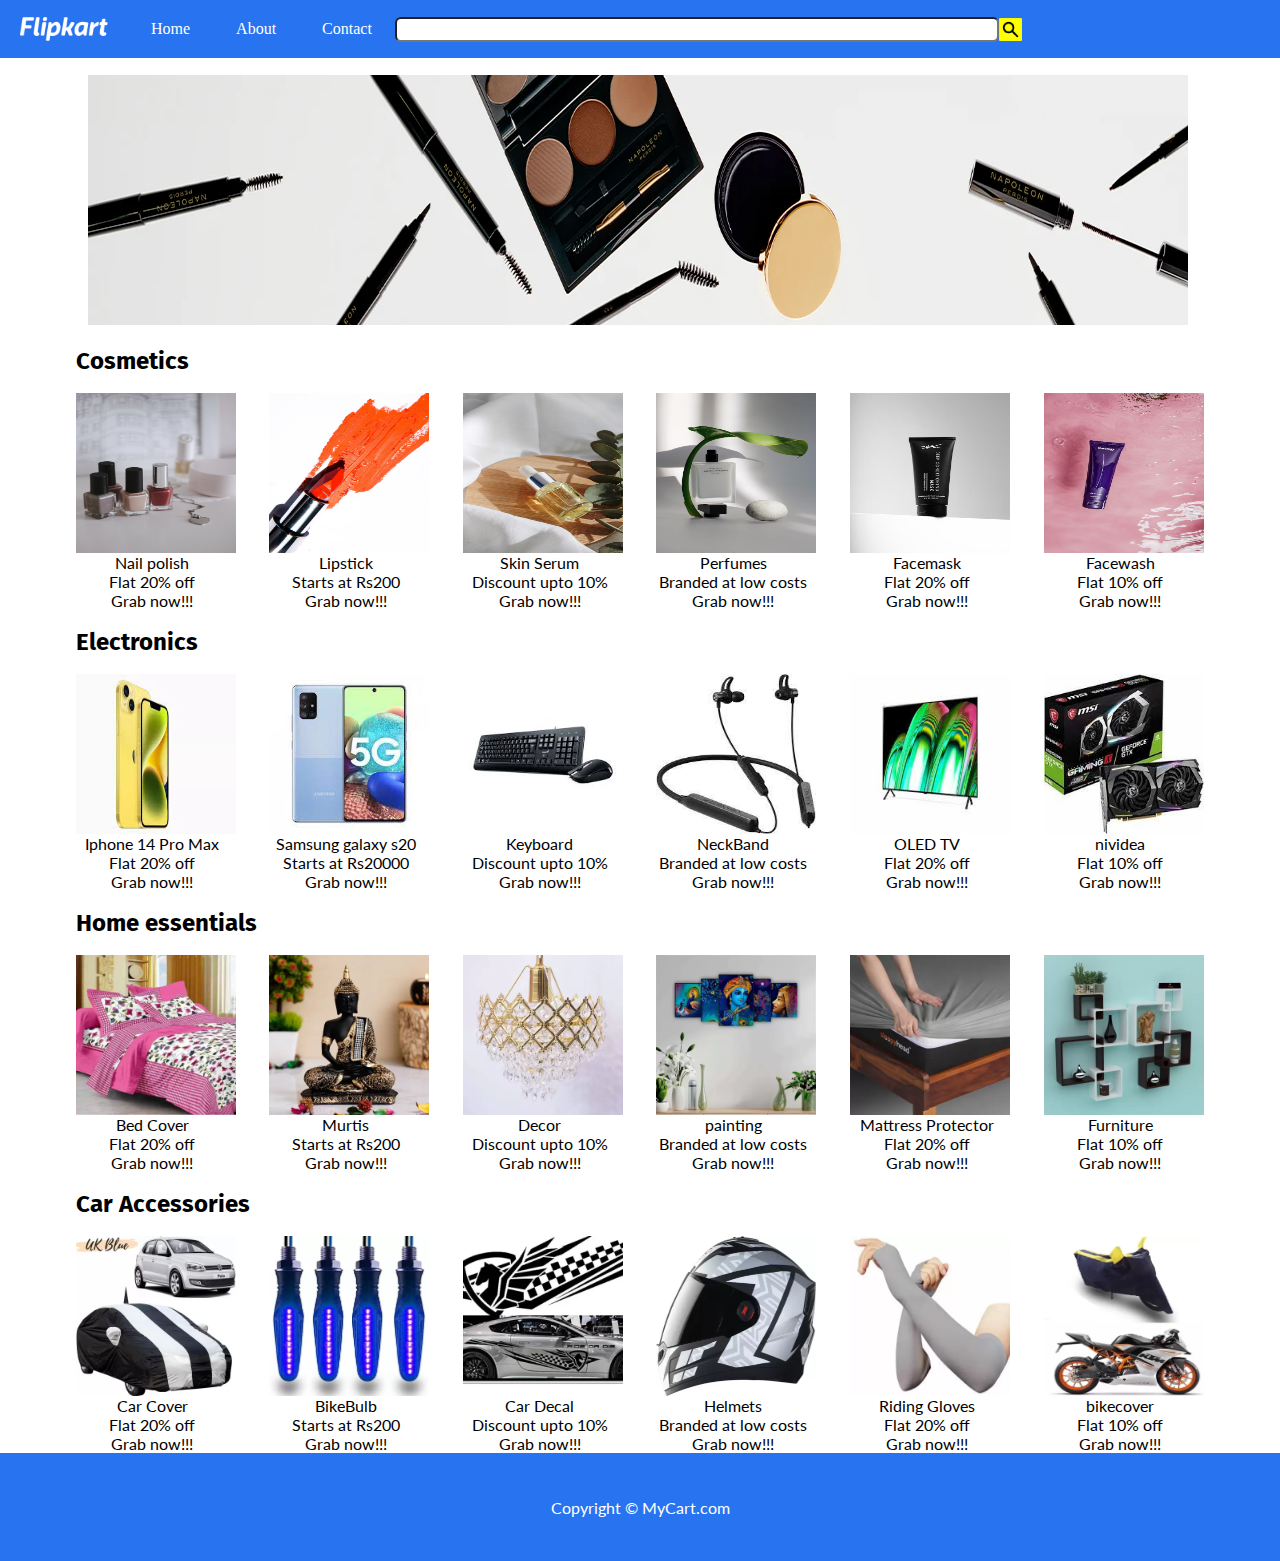
<file: index.html>
<!DOCTYPE html>
<html lang="en">
<head>
    <meta charset="UTF-8">
    <meta name="viewport" content="width=device-width, initial-scale=1.0">
    <title>Flipkart</title>
    <link rel="stylesheet" href="Flipstyle.css">
    <link rel="stylesheet" href="utilis.css">
</head>
<body>
    <header>
        <nav>
            <div class="logo">
                <img src="logo.png" alt="">
            </div>
            <ul>
                <li><a href="home.html">Home</a></li>
                <li><a href="About.html">About</a></li>
                <li><a href="Contact.html">Contact</a></li>
                <div class="search">
                    <input type="text" name="" id="">
                    <button class="btn"><img src="Search.png"></button>
                </div>
            </ul>
        </nav>
    </header>
    <main>
        <div class="container">
            <div class="slider">
                <img src="makeup.webp">
            </div>
            <div class="cart">
                <h2 class="my_cart1">
                    Cosmetics
                </h2>
                <div class="cart-items">
                <img src="nailpolish.png">
                <div class="lines">
                    <p class="text-center">Nail polish</p>
                    <p class="text-center">Flat 20% off</p>
                    <p class="text-center">Grab now!!!</p>
                </div>
                </div>
                <div class="cart-items">
                    <img src="Lipstick.png">
                    <div class="lines">
                        <p class="text-center">Lipstick</p>
                        <p class="text-center">Starts at Rs200</p>
                        <p class="text-center">Grab now!!!</p>
                    </div>
                    </div>
                    <div class="cart-items">
                        <img src="skinserum.png">
                        <div class="lines">
                            <p class="text-center">Skin Serum</p>
                            <p class="text-center">Discount upto 10%</p>
                            <p class="text-center">Grab now!!!</p>
                        </div>
                        </div>
                        <div class="cart-items">
                            <img src="perfume.png">
                            <div class="lines">
                                <p class="text-center">Perfumes</p>
                                <p class="text-center">Branded at low costs</p>
                                <p class="text-center">Grab now!!!</p>
                            </div>
                            </div>
                            <div class="cart-items">
                                <img src="facemask.png">
                                <div class="lines">
                                    <p class="text-center">Facemask</p>
                                    <p class="text-center">Flat 20% off</p>
                                    <p class="text-center">Grab now!!!</p>
                                </div>
                                </div>
                                <div class="cart-items">
                                    <img src="facewash.png">
                                    <div class="lines">
                                        <p class="text-center">Facewash</p>
                                        <p class="text-center">Flat 10% off</p>
                                        <p class="text-center">Grab now!!!</p>
                                    </div>
                                    </div>
                                    <h2 class="my_cart1">
                                        Electronics
                                    </h2>
                                    <div class="cart-items">
                                    <img src="iphone.png">
                                    <div class="lines">
                                        <p class="text-center">Iphone 14 Pro Max</p>
                                        <p class="text-center">Flat 20% off</p>
                                        <p class="text-center">Grab now!!!</p>
                                    </div>
                                    </div>
                                    <div class="cart-items">
                                        <img src="samsung.png">
                                        <div class="lines">
                                            <p class="text-center">Samsung galaxy s20</p>
                                            <p class="text-center">Starts at Rs20000</p>
                                            <p class="text-center">Grab now!!!</p>
                                        </div>
                                        </div>
                                        <div class="cart-items">
                                            <img src="keyboard.png">
                                            <div class="lines">
                                                <p class="text-center">Keyboard</p>
                                                <p class="text-center">Discount upto 10%</p>
                                                <p class="text-center">Grab now!!!</p>
                                            </div>
                                            </div>
                                            <div class="cart-items">
                                                <img src="neckband.png">
                                                <div class="lines">
                                                    <p class="text-center">NeckBand</p>
                                                    <p class="text-center">Branded at low costs</p>
                                                    <p class="text-center">Grab now!!!</p>
                                                </div>
                                                </div>
                                                <div class="cart-items">
                                                    <img src="tv.png">
                                                    <div class="lines">
                                                        <p class="text-center">OLED TV</p>
                                                        <p class="text-center">Flat 20% off</p>
                                                        <p class="text-center">Grab now!!!</p>
                                                    </div>
                                                    </div>
                                                    <div class="cart-items">
                                                        <img src="cared.png">
                                                        <div class="lines">
                                                            <p class="text-center">nividea</p>
                                                            <p class="text-center">Flat 10% off</p>
                                                            <p class="text-center">Grab now!!!</p>
                                                        </div>
        </div>
        <h2 class="my_cart1">
            Home essentials
        </h2>
        <div class="cart-items">
        <img src="bedcover.png">
        <div class="lines">
            <p class="text-center">Bed Cover</p>
            <p class="text-center">Flat 20% off</p>
            <p class="text-center">Grab now!!!</p>
        </div>
        </div>
        <div class="cart-items">
            <img src="buddha.png">
            <div class="lines">
                <p class="text-center">Murtis</p>
                <p class="text-center">Starts at Rs200</p>
                <p class="text-center">Grab now!!!</p>
            </div>
            </div>
            <div class="cart-items">
                <img src="Decor.png">
                <div class="lines">
                    <p class="text-center">Decor</p>
                    <p class="text-center">Discount upto 10%</p>
                    <p class="text-center">Grab now!!!</p>
                </div>
                </div>
                <div class="cart-items">
                    <img src="painting.png">
                    <div class="lines">
                        <p class="text-center">painting</p>
                        <p class="text-center">Branded at low costs</p>
                        <p class="text-center">Grab now!!!</p>
                    </div>
                    </div>
                    <div class="cart-items">
                        <img src="protecter.png">
                        <div class="lines">
                            <p class="text-center">Mattress Protector</p>
                            <p class="text-center">Flat 20% off</p>
                            <p class="text-center">Grab now!!!</p>
                        </div>
                        </div>
                        <div class="cart-items">
                            <img src="wall.png">
                            <div class="lines">
                                <p class="text-center">Furniture</p>
                                <p class="text-center">Flat 10% off</p>
                                <p class="text-center">Grab now!!!</p>
                            </div>
    </div>
    <h2 class="my_cart1">
        Car Accessories
    </h2>
    <div class="cart-items">
    <img src="carcover.png">
    <div class="lines">
        <p class="text-center">Car Cover</p>
        <p class="text-center">Flat 20% off</p>
        <p class="text-center">Grab now!!!</p>
    </div>
    </div>
    <div class="cart-items">
        <img src="BikeBulb.png">
        <div class="lines">
            <p class="text-center">BikeBulb</p>
            <p class="text-center">Starts at Rs200</p>
            <p class="text-center">Grab now!!!</p>
        </div>
        </div>
        <div class="cart-items">
            <img src="Cardecal.png">
            <div class="lines">
                <p class="text-center">Car Decal</p>
                <p class="text-center">Discount upto 10%</p>
                <p class="text-center">Grab now!!!</p>
            </div>
            </div>
            <div class="cart-items">
                <img src="helmet.png">
                <div class="lines">
                    <p class="text-center">Helmets</p>
                    <p class="text-center">Branded at low costs</p>
                    <p class="text-center">Grab now!!!</p>
                </div>
                </div>
                <div class="cart-items">
                    <img src="RidingGlove.png">
                    <div class="lines">
                        <p class="text-center">Riding Gloves</p>
                        <p class="text-center">Flat 20% off</p>
                        <p class="text-center">Grab now!!!</p>
                    </div>
                    </div>
                    <div class="cart-items">
                        <img src="bikecover.png">
                        <div class="lines">
                            <p class="text-center">bikecover</p>
                            <p class="text-center">Flat 10% off</p>
                            <p class="text-center">Grab now!!!</p>
                        </div>
                        </div>
                                                        
                                                        
        </div>
    </main>
    <footer class="flex-all-center">
        <p>Copyright &copy; MyCart.com</MyCart></p>



    </footer>
</body>
</html>
</file>
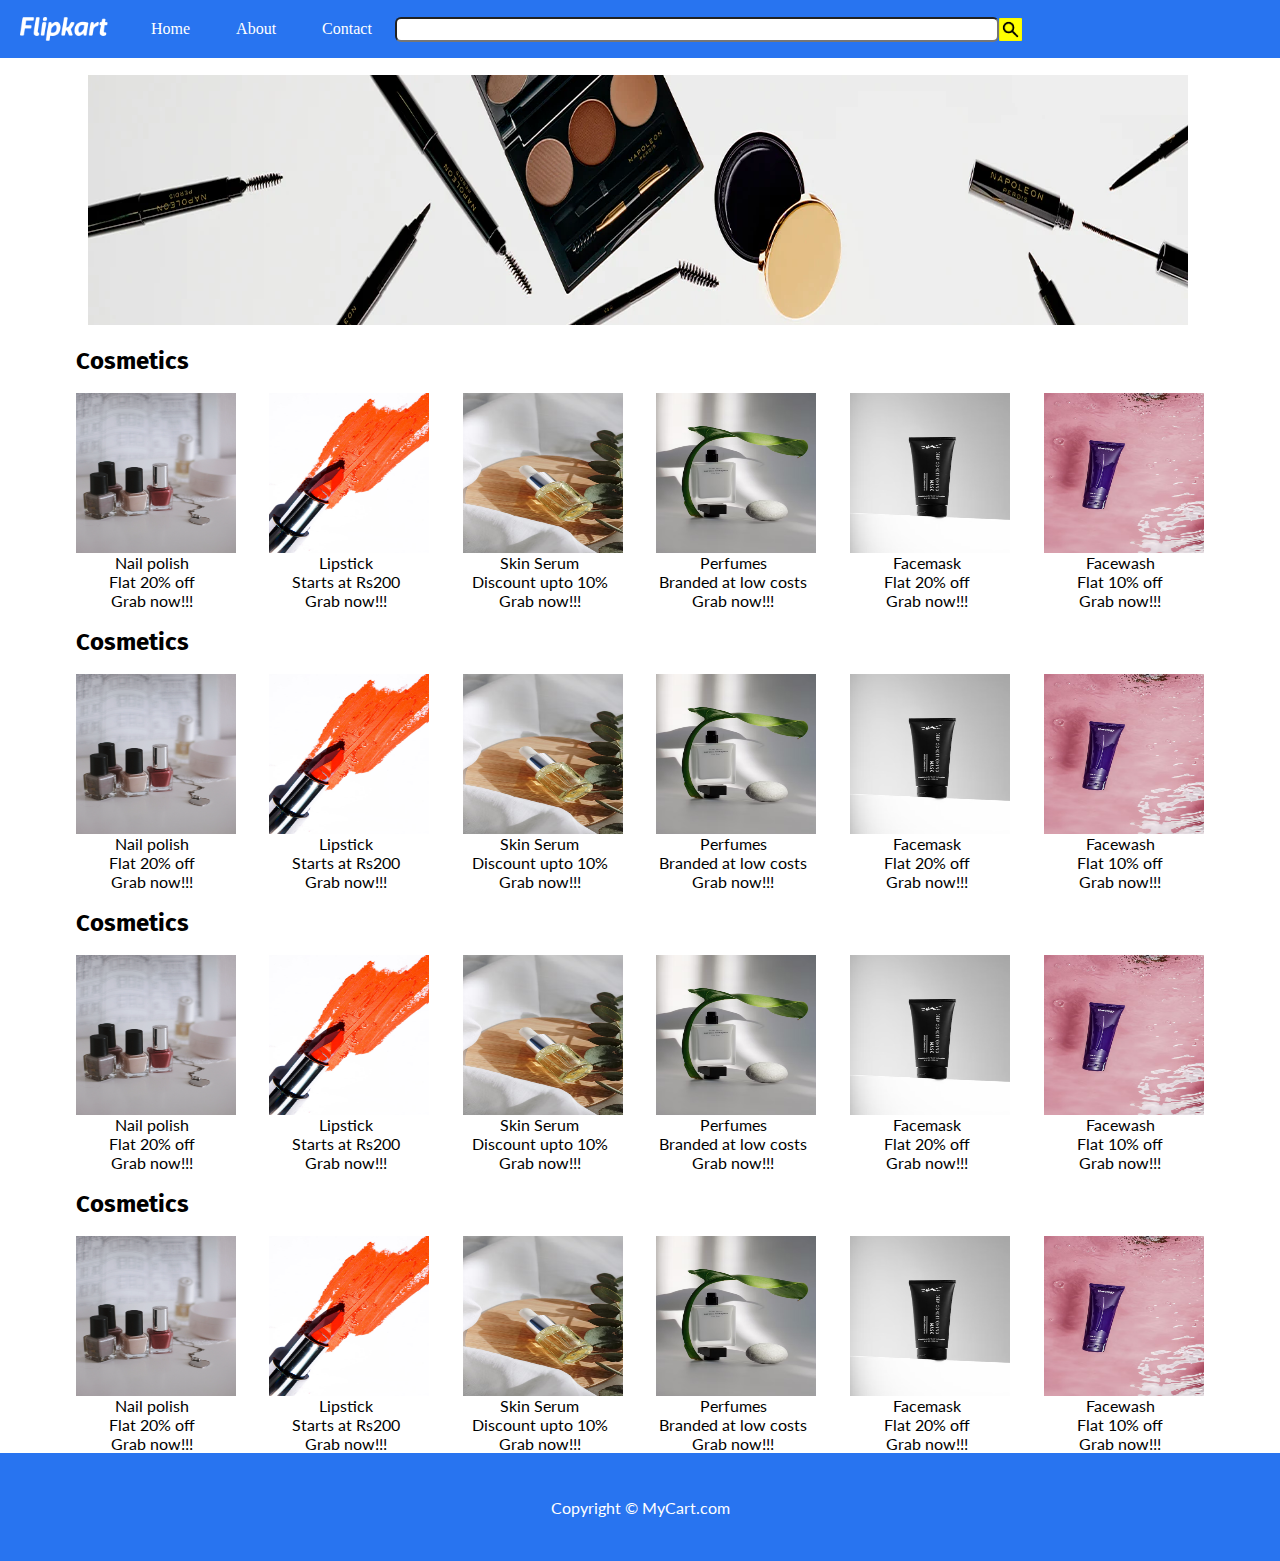
<file: flipkart.html>
<!DOCTYPE html>
<html lang="en">
<head>
    <meta charset="UTF-8">
    <meta name="viewport" content="width=device-width, initial-scale=1.0">
    <title>Flipkart</title>
    <link rel="stylesheet" href="Flipstyle.css">
    <link rel="stylesheet" href="utilis.css">
</head>
<body>
    <header>
        <nav>
            <div class="logo">
                <img src="logo.png" alt="">
            </div>
            <ul>
                <li><a href="home.html">Home</a></li>
                <li><a href="About.html">About</a></li>
                <li><a href="Contact.html">Contact</a></li>
                <div class="search">
                    <input type="text" name="" id="">
                    <button class="btn"><img src="Search.png"></button>
                </div>
            </ul>
        </nav>
    </header>
    <main>
        <div class="container">
            <div class="slider">
                <img src="makeup.webp">
            </div>
            <div class="cart">
                <h2 class="my_cart1">
                    Cosmetics
                </h2>
                <div class="cart-items">
                <img src="nailpolish.png">
                <div class="lines">
                    <p class="text-center">Nail polish</p>
                    <p class="text-center">Flat 20% off</p>
                    <p class="text-center">Grab now!!!</p>
                </div>
                </div>
                <div class="cart-items">
                    <img src="Lipstick.png">
                    <div class="lines">
                        <p class="text-center">Lipstick</p>
                        <p class="text-center">Starts at Rs200</p>
                        <p class="text-center">Grab now!!!</p>
                    </div>
                    </div>
                    <div class="cart-items">
                        <img src="skinserum.png">
                        <div class="lines">
                            <p class="text-center">Skin Serum</p>
                            <p class="text-center">Discount upto 10%</p>
                            <p class="text-center">Grab now!!!</p>
                        </div>
                        </div>
                        <div class="cart-items">
                            <img src="perfume.png">
                            <div class="lines">
                                <p class="text-center">Perfumes</p>
                                <p class="text-center">Branded at low costs</p>
                                <p class="text-center">Grab now!!!</p>
                            </div>
                            </div>
                            <div class="cart-items">
                                <img src="facemask.png">
                                <div class="lines">
                                    <p class="text-center">Facemask</p>
                                    <p class="text-center">Flat 20% off</p>
                                    <p class="text-center">Grab now!!!</p>
                                </div>
                                </div>
                                <div class="cart-items">
                                    <img src="facewash.png">
                                    <div class="lines">
                                        <p class="text-center">Facewash</p>
                                        <p class="text-center">Flat 10% off</p>
                                        <p class="text-center">Grab now!!!</p>
                                    </div>
                                    </div>
                                    <h2 class="my_cart1">
                                        Cosmetics
                                    </h2>
                                    <div class="cart-items">
                                    <img src="nailpolish.png">
                                    <div class="lines">
                                        <p class="text-center">Nail polish</p>
                                        <p class="text-center">Flat 20% off</p>
                                        <p class="text-center">Grab now!!!</p>
                                    </div>
                                    </div>
                                    <div class="cart-items">
                                        <img src="Lipstick.png">
                                        <div class="lines">
                                            <p class="text-center">Lipstick</p>
                                            <p class="text-center">Starts at Rs200</p>
                                            <p class="text-center">Grab now!!!</p>
                                        </div>
                                        </div>
                                        <div class="cart-items">
                                            <img src="skinserum.png">
                                            <div class="lines">
                                                <p class="text-center">Skin Serum</p>
                                                <p class="text-center">Discount upto 10%</p>
                                                <p class="text-center">Grab now!!!</p>
                                            </div>
                                            </div>
                                            <div class="cart-items">
                                                <img src="perfume.png">
                                                <div class="lines">
                                                    <p class="text-center">Perfumes</p>
                                                    <p class="text-center">Branded at low costs</p>
                                                    <p class="text-center">Grab now!!!</p>
                                                </div>
                                                </div>
                                                <div class="cart-items">
                                                    <img src="facemask.png">
                                                    <div class="lines">
                                                        <p class="text-center">Facemask</p>
                                                        <p class="text-center">Flat 20% off</p>
                                                        <p class="text-center">Grab now!!!</p>
                                                    </div>
                                                    </div>
                                                    <div class="cart-items">
                                                        <img src="facewash.png">
                                                        <div class="lines">
                                                            <p class="text-center">Facewash</p>
                                                            <p class="text-center">Flat 10% off</p>
                                                            <p class="text-center">Grab now!!!</p>
                                                        </div>
        </div>
        <h2 class="my_cart1">
            Cosmetics
        </h2>
        <div class="cart-items">
        <img src="nailpolish.png">
        <div class="lines">
            <p class="text-center">Nail polish</p>
            <p class="text-center">Flat 20% off</p>
            <p class="text-center">Grab now!!!</p>
        </div>
        </div>
        <div class="cart-items">
            <img src="Lipstick.png">
            <div class="lines">
                <p class="text-center">Lipstick</p>
                <p class="text-center">Starts at Rs200</p>
                <p class="text-center">Grab now!!!</p>
            </div>
            </div>
            <div class="cart-items">
                <img src="skinserum.png">
                <div class="lines">
                    <p class="text-center">Skin Serum</p>
                    <p class="text-center">Discount upto 10%</p>
                    <p class="text-center">Grab now!!!</p>
                </div>
                </div>
                <div class="cart-items">
                    <img src="perfume.png">
                    <div class="lines">
                        <p class="text-center">Perfumes</p>
                        <p class="text-center">Branded at low costs</p>
                        <p class="text-center">Grab now!!!</p>
                    </div>
                    </div>
                    <div class="cart-items">
                        <img src="facemask.png">
                        <div class="lines">
                            <p class="text-center">Facemask</p>
                            <p class="text-center">Flat 20% off</p>
                            <p class="text-center">Grab now!!!</p>
                        </div>
                        </div>
                        <div class="cart-items">
                            <img src="facewash.png">
                            <div class="lines">
                                <p class="text-center">Facewash</p>
                                <p class="text-center">Flat 10% off</p>
                                <p class="text-center">Grab now!!!</p>
                            </div>
    </div>
    <h2 class="my_cart1">
        Cosmetics
    </h2>
    <div class="cart-items">
    <img src="nailpolish.png">
    <div class="lines">
        <p class="text-center">Nail polish</p>
        <p class="text-center">Flat 20% off</p>
        <p class="text-center">Grab now!!!</p>
    </div>
    </div>
    <div class="cart-items">
        <img src="Lipstick.png">
        <div class="lines">
            <p class="text-center">Lipstick</p>
            <p class="text-center">Starts at Rs200</p>
            <p class="text-center">Grab now!!!</p>
        </div>
        </div>
        <div class="cart-items">
            <img src="skinserum.png">
            <div class="lines">
                <p class="text-center">Skin Serum</p>
                <p class="text-center">Discount upto 10%</p>
                <p class="text-center">Grab now!!!</p>
            </div>
            </div>
            <div class="cart-items">
                <img src="perfume.png">
                <div class="lines">
                    <p class="text-center">Perfumes</p>
                    <p class="text-center">Branded at low costs</p>
                    <p class="text-center">Grab now!!!</p>
                </div>
                </div>
                <div class="cart-items">
                    <img src="facemask.png">
                    <div class="lines">
                        <p class="text-center">Facemask</p>
                        <p class="text-center">Flat 20% off</p>
                        <p class="text-center">Grab now!!!</p>
                    </div>
                    </div>
                    <div class="cart-items">
                        <img src="facewash.png">
                        <div class="lines">
                            <p class="text-center">Facewash</p>
                            <p class="text-center">Flat 10% off</p>
                            <p class="text-center">Grab now!!!</p>
                        </div>
                        </div>
                                                        
                                                        
        </div>
    </main>
    <footer class="flex-all-center">
        <p>Copyright &copy; MyCart.com</MyCart></p>



    </footer>
</body>
</html>
</file>
<file: Flipstyle.css>
@import url('https://fonts.googleapis.com/css2?family=Lato:ital,wght@1,300&display=swap');
@import url('https://fonts.googleapis.com/css2?family=Fira+Sans:wght@500&display=swap');
:root {
    --main-bg-color: #2874f0;
  }
*{
    margin: 0;
    padding: 0;
}
header{
    background: var(--main-bg-color);
}
nav{
    display: flex;
}
.logo{
    display: flex;
    align-items: center;
}
.logo img{
    width: 88px;
    padding: 0px 20px;
}
nav ul{
    height: 58px;
    justify-content: flex-start;
    display: flex;
    align-items: center;
}
.search{
    display: flex;
    align-items: center;
}
.search input{
    width: 600px;
    height: 21px;
    border-radius: 6px;
}
nav ul li{
    list-style: none;
    padding: 23px;
}
nav ul li a{
    color: rgb(255, 255, 255);
    text-decoration: none;
}
nav ul li a:hover{
    color: rgb(200, 255, 0);
    font-style: bold;
}
.container{
    min-height: calc(100vh - 58px - 12vh);
}
.slider{
    width: 78vw;
    margin: 17px 88px;
}
.slider img{
    width: 1100px;
    height: 250px;
}
.cart{
    max-width: 91vw;
    margin: auto;
}
.cart-items{
    width: 12vw;
    display: inline flex;
    justify-content: center;
    flex-direction: column;
    margin: 0px 18px;
}
.cart h2{
    font-family: 'Fira Sans';
    margin: 18px;
}
.cart img{
    width: 160px;
    height: 160px;
}
.lines{
    font-family: 'Lato', italic;
}

footer{
    height: 12vh;
    background-color: var(--main-bg-color);
    color: white;
    font-family: 'Lato', italic;
}
</file>
<file: utilis.css>
.flex-all-center{
    display: flex;
    justify-content: center;
    align-items: center;
}
.btn{
    width: 23px;
    height: 23px;
    border: 2px;
    cursor: pointer;
}
.btn img{
    width: 23px;
    height: 23px;
}
.my_cart1{
    margin: 0px 23px;
}
.text-center{
    text-align: center;
}
</file>
